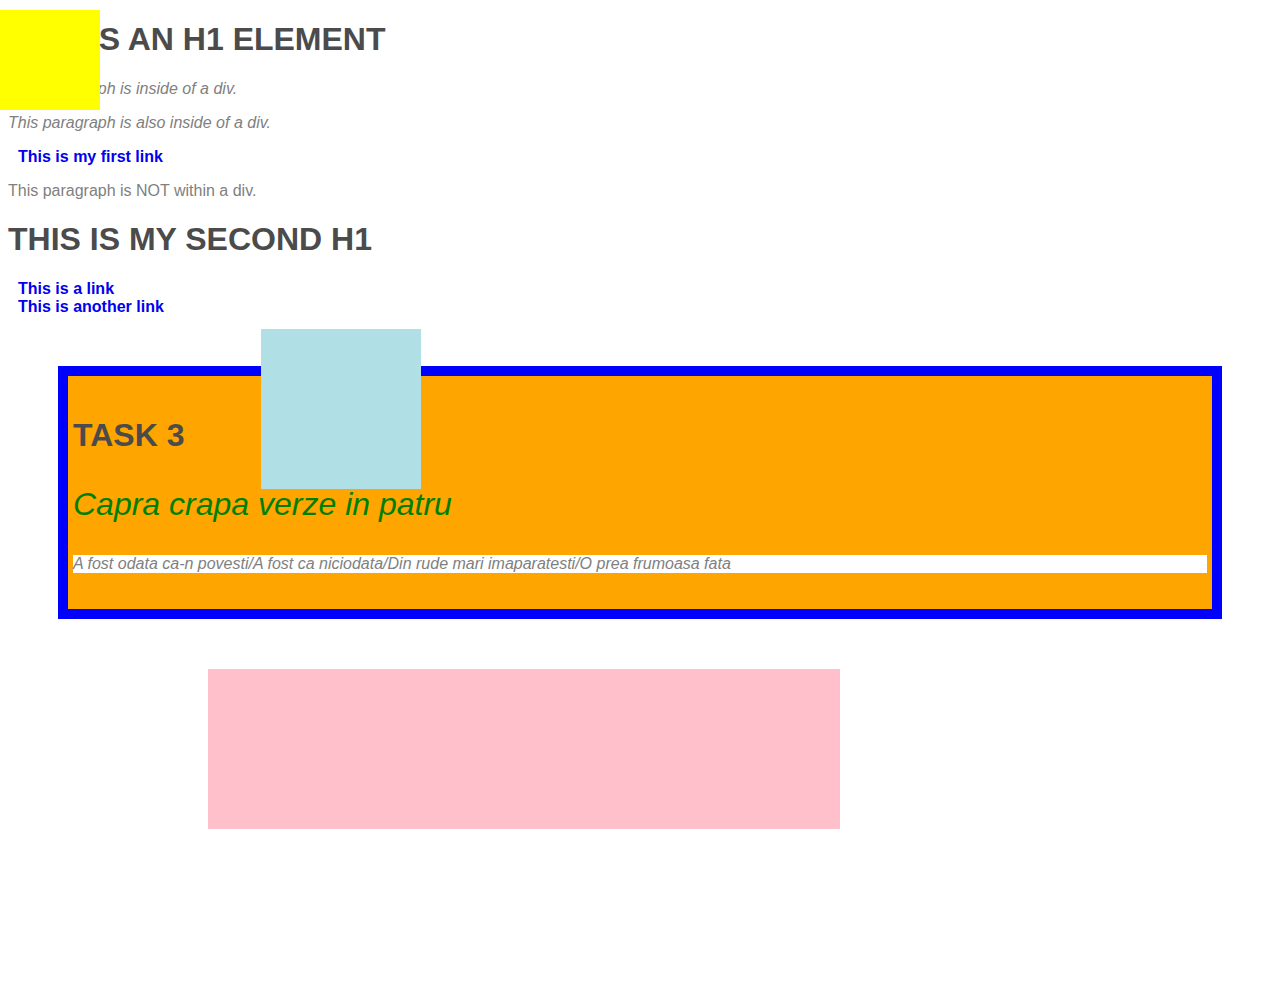
<file: L03/index.html>
<!DOCTYPE html>
<html lang="en">
<head>
    <meta charset="UTF-8"/>
    <meta name="viewport" content="width=device-width, initial-scale=1.0">
    <meta http-equiv="X-UA-Compatible" content="ie=edge">
    <title>Laboratory 03 - CSS</title>
    <link rel="stylesheet" href="myStyles.css"/>

</head>
<body>
    <h1>This is an h1 element</h1>
    <div >
        <p >This paragraph is inside of a div.</p>
        <p >This paragraph is also inside of a div.</p>
        <a href="#">This is my first link</a>
    </div>
    <p>This paragraph is NOT within a div.</p>

    <h1>This is my second h1</h1>
    <a href="#">This is a link</a><br />
    <a href="#">This is another link</a>
<div class="big-blue-border">
    <h1>Task 3</h1>
    <p id="myFirstPara">Capra crapa verze in patru</p>
    <p id="mySecondPara">A fost odata ca-n povesti/A fost ca niciodata/Din rude mari imaparatesti/O prea frumoasa fata</p>
</div>
<div></div>
<div class="secondiv"></div>
<div></div>
</body>
</html>
</file>
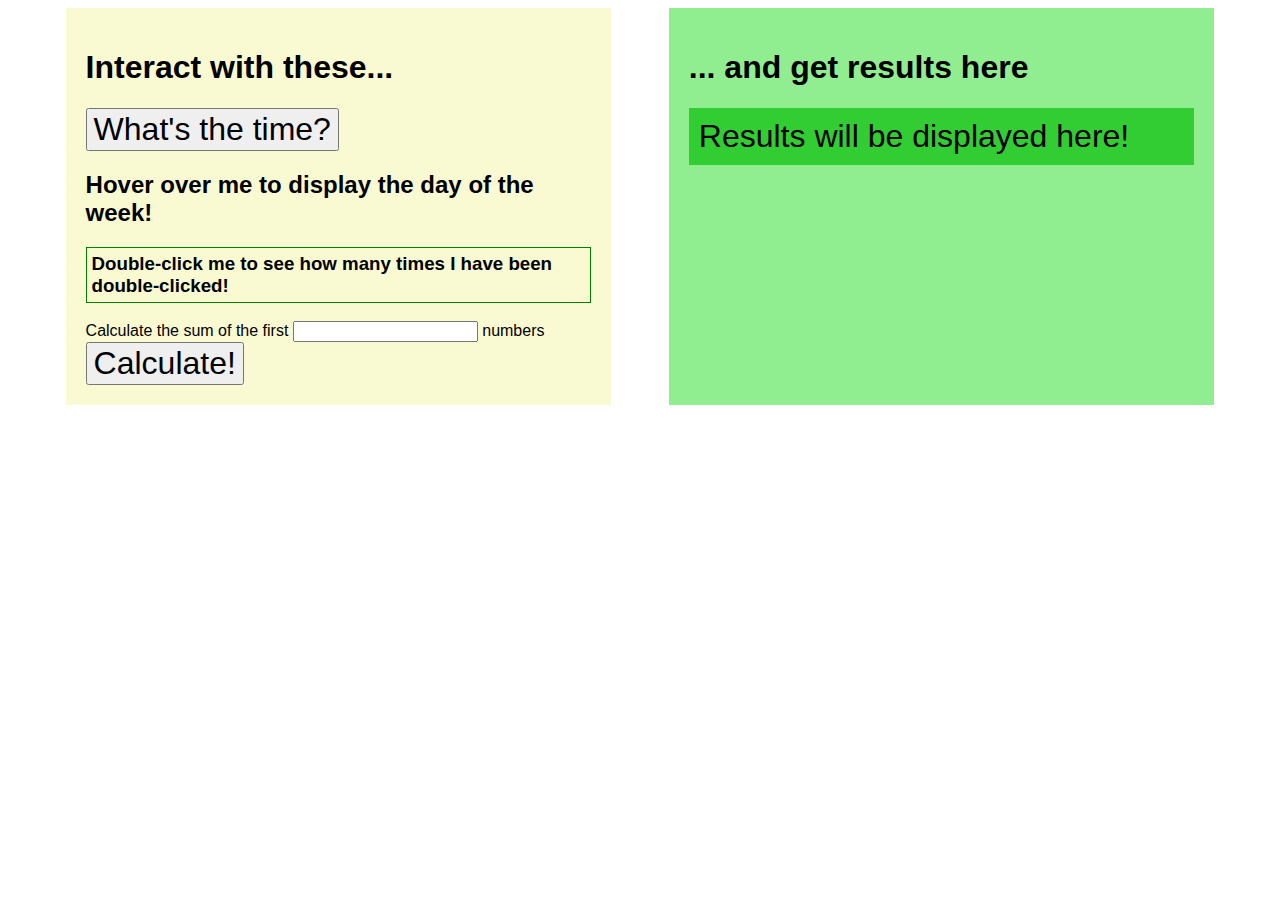
<file: L08/index.html>
<!DOCTYPE html>
<html lang="en">
  <head>
    <meta charset="UTF-8" />
    <meta name="viewport" content="width=device-width, initial-scale=1.0" />
    <meta http-equiv="X-UA-Compatible" content="ie=edge" />
    <link rel="stylesheet" href="style.css" />
    <script src="javascript.js" defer></script>
    <title>Lab 08</title>
  </head>

  <body>
    <div class="container">
      <div class="left-div">
        <h1>Interact with these...</h1>
        <button type="button" id="timeBtn" >What's the time?</button>
        <h2 id="h2Hover">Hover over me to display the day of the week!</h2>
        <h3 id="h3DblClick">
          Double-click me to see how many times I have been double-clicked!
        </h3>
        <label>Calculate the sum of the first </label
        ><input type="number" id="sumNum" /><label> numbers</label>
        <button type="button" id="calcBtn">Calculate!</button>
      </div>
      <div class="right-div">
        <h1>... and get results here</h1>
        <div id="resultDiv">Results will be displayed here!</div>
      </div>
    </div>
  </body>
</html>
</file>
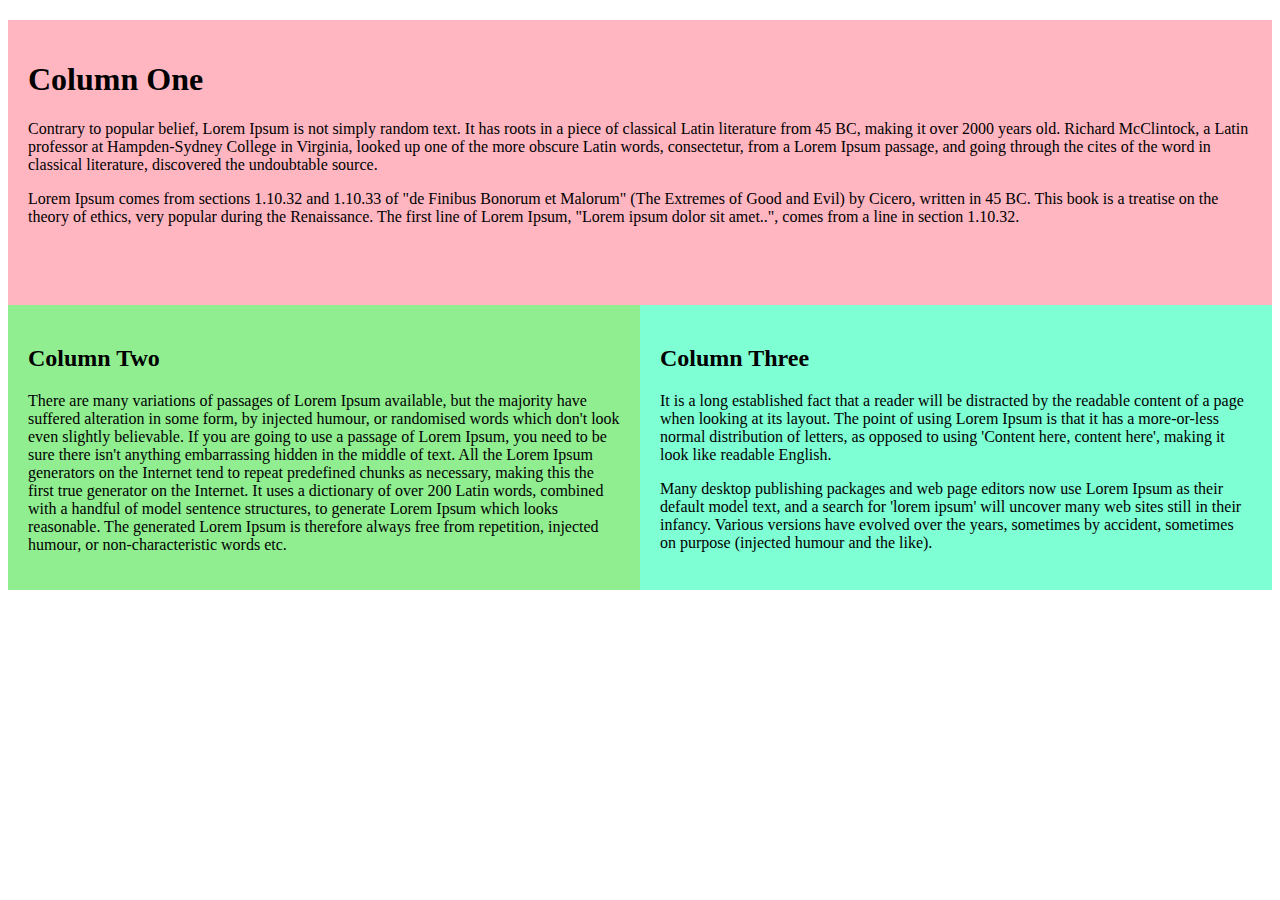
<file: L04/task04-flexbox.html>
<!DOCTYPE html>
<html lang="en">

<head>
    <meta charset="UTF-8">
    <meta name="viewport" content="width=device-width, initial-scale=1.0">
    <meta http-equiv="X-UA-Compatible" content="ie=edge">
    <link rel="stylesheet" href="task04-flexbox.css">
    <title>Flexbox solution</title>
</head>

<body>
    <div class="three-col">
        <div class="col-1">
            <h1>Column One</h1>
            <p>Contrary to popular belief, Lorem Ipsum is not simply random text. It has roots in a piece of classical
                Latin literature from 45 BC, making it over 2000 years old. Richard McClintock, a Latin professor at
                Hampden-Sydney College in Virginia, looked up one of the more obscure Latin words, consectetur, from a
                Lorem Ipsum passage, and going through the cites of the word in classical literature, discovered the
                undoubtable source.</p>
            <p>
                Lorem Ipsum comes from sections 1.10.32 and 1.10.33 of "de Finibus Bonorum et Malorum" (The Extremes of
                Good and Evil) by Cicero, written in 45 BC. This book is a treatise on the theory of ethics, very
                popular during the Renaissance. The first line of Lorem Ipsum, "Lorem ipsum dolor sit amet..", comes
                from a line in section 1.10.32.
            </p>
        </div>
        <div class="col-2">
            <h2>Column Two</h2>
            <p>There are many variations of passages of Lorem Ipsum available, but the majority have suffered alteration
                in some form, by injected humour, or randomised words which don't look even slightly believable. If you
                are going to use a passage of Lorem Ipsum, you need to be sure there isn't anything embarrassing hidden
                in the middle of text. All the Lorem Ipsum generators on the Internet tend to repeat predefined chunks
                as necessary, making this the first true generator on the Internet. It uses a dictionary of over 200
                Latin words, combined with a handful of model sentence structures, to generate Lorem Ipsum which looks
                reasonable. The generated Lorem Ipsum is therefore always free from repetition, injected humour, or
                non-characteristic words etc.</p>
        </div>
        <div class="col-3">
            <h2>Column Three</h2>
            <p>It is a long established fact that a reader will be distracted by the readable content of a page when
                looking at its layout. The point of using Lorem Ipsum is that it has a more-or-less normal distribution
                of letters, as opposed to using 'Content here, content here', making it look like readable English.</p>
            <p>Many desktop publishing packages and web page editors now use Lorem Ipsum as their default model text,
                and a search for 'lorem ipsum' will uncover many web sites still in their infancy. Various versions have
                evolved over the years, sometimes by accident, sometimes on purpose (injected humour and the like).</p>
        </div>
    </div>
</body>

</html>
</file>
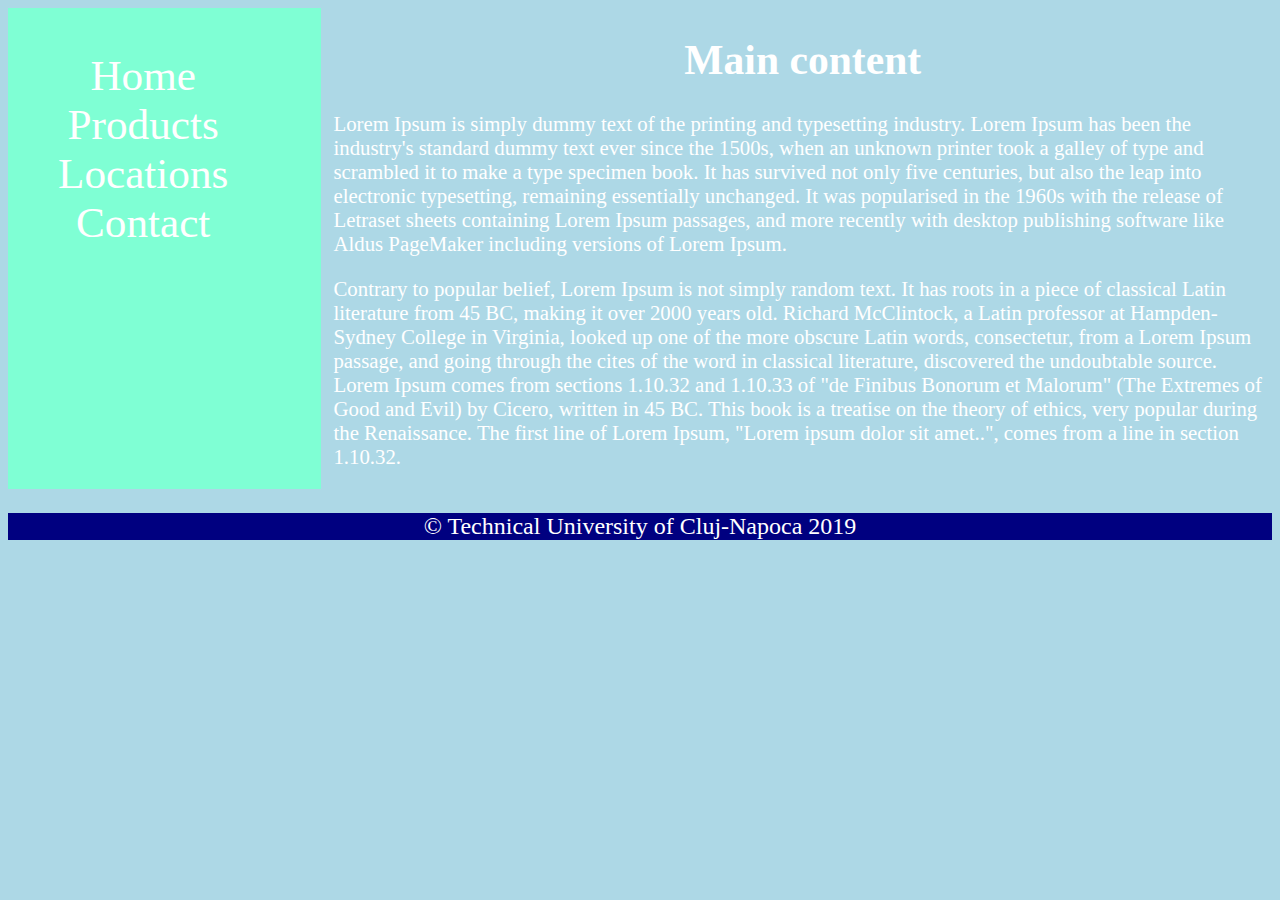
<file: L05/index (1).html>
<!DOCTYPE html>
<html lang="en">

<head>
    <meta charset="UTF-8">
    <meta name="viewport" content="width=device-width, initial-scale=1.0">
    <meta http-equiv="X-UA-Compatible" content="ie=edge">
    <link rel="stylesheet" href="myStyles.css" .css" />
    <title>Laboratory 05 - SCSS</title>
</head>

<body>
    <main>
        <nav>
            <ul>
                <li><a href="#">Home</a></li>
                <li><a href="#">Products</a></li>
                <li><a href="#">Locations</a></li>
                <li><a href="#">Contact</a></li>
            </ul>
        </nav>
        <article>
            <h1>Main content</h1>
            <p>Lorem Ipsum is simply dummy text of the printing and typesetting industry. Lorem Ipsum has been the
                industry's standard dummy text ever since the 1500s, when an unknown printer took a galley of type and
                scrambled it to make a type specimen book. It has survived not only five centuries, but also the leap
                into electronic typesetting, remaining essentially unchanged. It was popularised in the 1960s with the
                release of Letraset sheets containing Lorem Ipsum passages, and more recently with desktop publishing
                software like Aldus PageMaker including versions of Lorem Ipsum.</p>
            <p>Contrary to popular belief, Lorem Ipsum is not simply random text. It has roots in a piece of classical
                Latin literature from 45 BC, making it over 2000 years old. Richard McClintock, a Latin professor at
                Hampden-Sydney College in Virginia, looked up one of the more obscure Latin words, consectetur, from a
                Lorem Ipsum passage, and going through the cites of the word in classical literature, discovered the
                undoubtable source. Lorem Ipsum comes from sections 1.10.32 and 1.10.33 of "de Finibus Bonorum et
                Malorum" (The Extremes of Good and Evil) by Cicero, written in 45 BC. This book is a treatise on the
                theory of ethics, very popular during the Renaissance. The first line of Lorem Ipsum, "Lorem ipsum dolor
                sit amet..", comes from a line in section 1.10.32.</p>
        </article>
    </main>
    <footer>
        <p>&copy; Technical University of Cluj-Napoca 2019</p>
    </footer>
</body>

</html>
</file>
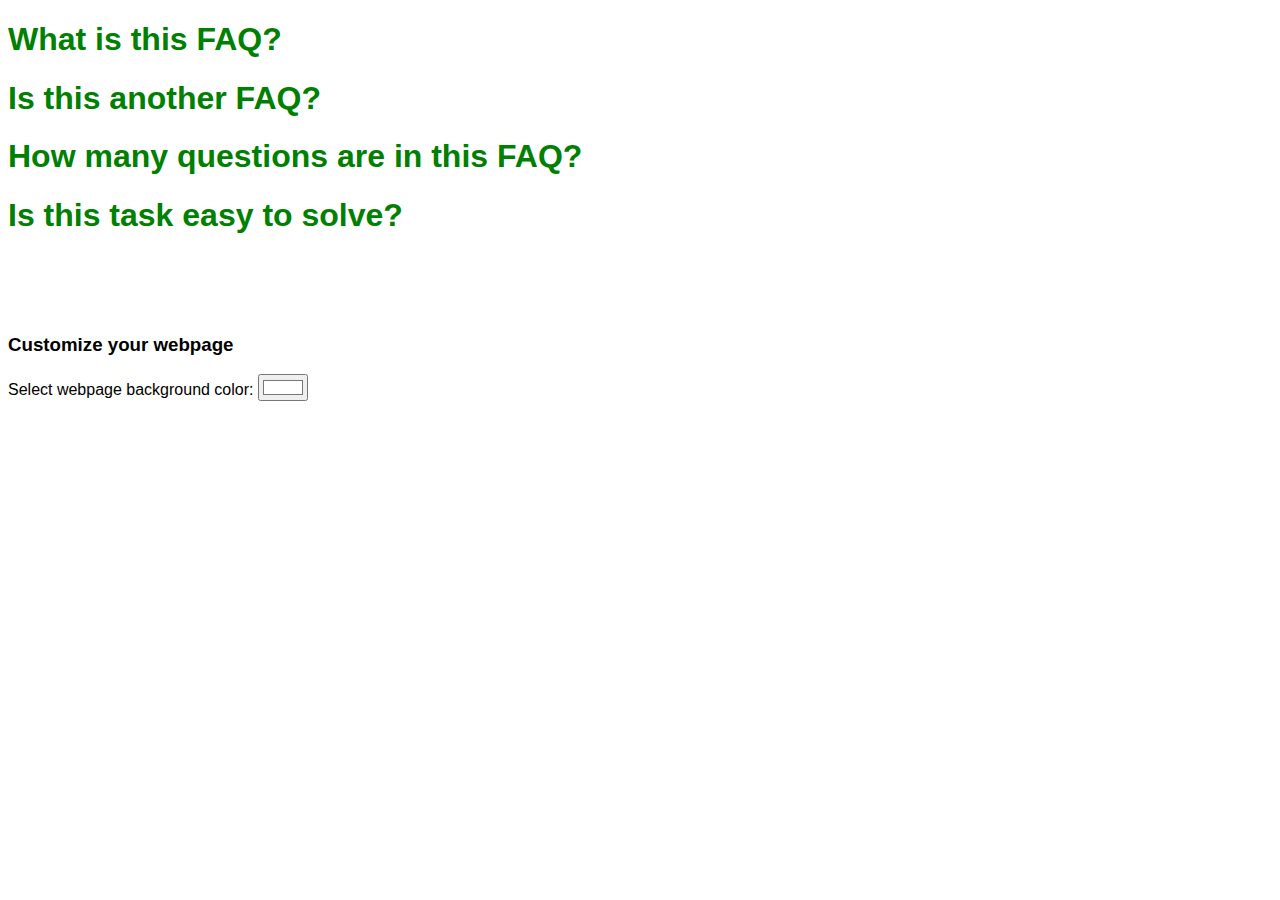
<file: L09/index_FAQ.html>
<!DOCTYPE html>
<html lang="en">

<head>
    <meta charset="UTF-8">
    <meta name="viewport" content="width=device-width, initial-scale=1.0">
    <meta http-equiv="X-UA-Compatible" content="ie=edge">
    <link rel="stylesheet" href="style_FAQ.css">
    <script src="script_FAQ.js" defer></script>
    <title>FAQ</title>
</head>

<body id="color">
    <!-- Questions section -->
    <h1 id="myQuestion">What is this FAQ?</h1>
    <blockquote id="myAnswer" class="myAnswer">
        Lorem ipsum dolor sit amet consectetur adipisicing elit. Id neque ut velit iste animi, doloribus sequi voluptas
        consequatur eius laudantium soluta earum expedita dolor, error excepturi asperiores autem esse impedit?
    </blockquote>
    <h1 id="myQuestion1">Is this another FAQ?</h1>
    <blockquote id="myAnswer1" class="myAnswer1">
        Lorem ipsum dolor sit amet consectetur adipisicing elit. Esse exercitationem, eligendi maxime atque iure
        reiciendis autem laboriosam nihil inventore perspiciatis minima officiis incidunt veniam dignissimos labore vero
        sunt! Eligendi, nam.
    </blockquote>
    <h1 id="myQuestion2">How many questions are in this FAQ?</h1>
    <blockquote id="myAnswer2" class="myAnswer2">
        Lorem ipsum dolor sit, amet consectetur adipisicing elit. Rerum quibusdam tenetur dolorem, natus corrupti quas
        quaerat veniam minima perferendis vel architecto ad, atque odio laborum ab est doloremque cumque aperiam.
    </blockquote>
    <h1 id="myQuestion3">Is this task easy to solve?</h1>
    <blockquote id="myAnswer3" class="myAnswer3">
        Yes, pretty much. It takes about 75 lines of JavaScript code, however, most of the information can be found in 
        the previous three lectures and on the Internet. However, you do have to think a little bit.
    </blockquote>

    <!-- Customization section -->
    <h3>Customize your webpage</h3>
    Select webpage background color: <input type="color" id="bgcolor" value="#ffffff">
</body>

</html>
</file>
<file: L03/myStyles.css>
body{
    font-family:Arial, Helvetica, sans-serif
}
h1 {
    color: RGB(75,75,75);
    text-transform: uppercase
}
p{color: gray;
      size: 1.2em}
div p{font-style:italic
}
a{
text-decoration:none;
font-weight: bold;
padding:10px;
}
.big-blue-border{
    border: 10px;
    border-color: blue;
    border-style: solid;
    background-color: orange;
    padding-top: 20px;
    padding-bottom: 20px;
    padding-left: 5px;
    padding-right: 5px;
    margin: 50px;
    text-decoration: none;
}
#myFirstPara{
    color: green;
    font-size: 2em
}
#mySecondPara{
    background-color: white;
    text-decoration: none;
}
div:nth-last-child(3){
background-color: yellow;
width:100px;
height:100px;
position: fixed;
top: 10px;
left: 0px;
cursor:pointer;
}
.secondiv{
background-color: pink;
width:50%;
height: 10em;
position:relative;
left: 200px;
cursor:progress;
}
div:last-child{
background-color: powderblue;
width: 10em;
height:10em;
position:relative;
bottom: 500px;
margin-left: 20%;
cursor: help;
}
</file>
<file: L08/style.css>
body {
  font-family: Arial, Helvetica, sans-serif;
}

.container {
  display: flex;
  justify-content: space-evenly;
}

.left-div,
.right-div {
  flex-basis: 40%;
  padding: 20px;
}

.left-div {
  background-color: lightgoldenrodyellow;
}

.right-div {
  background-color: lightgreen;
}

button {
  font-size: 2em;
}

#h2Hover:hover {
  cursor: pointer;
  color: green;
}

#h3DblClick {
  cursor: context-menu;
  user-select: none;
  -moz-user-select: none;
  -webkit-user-select: none;
  -ms-user-select: none;
  border: 1px solid green;
  padding: 5px;
}

#resultDiv {
  background-color: limegreen;
  font-size: 2em;
  padding: 10px;
}
</file>
<file: L04/task04-flexbox.css>
.three-col {
    margin: 20px auto 0 auto;
}

.col-1, .col-2, .col-3 {
    padding: 20px;
}

.col-1 {
    background-color: lightpink;

}

.col-2 {
    background-color: lightgreen;
}

.col-3 {
    background-color: aquamarine;
}

@media(min-width:600px){
    .three-col{
        display:grid;
        grid-template-columns: repeat(2, 1fr);
        grid-template-rows: repeat(2, 1fr);
        grid-column-gap: 0px;
        grid-row-gap: 0px;
        
    }
    .col-1{
        grid-area: 1 / 1 / 2 / 3;
    }
    .col-2{
        grid-area: 2 / 1 / 3 / 2;
    }
    .col-3{
        grid-area: 2 / 2 / 3 / 3;
    }
}
</file>
<file: L05/myStyles.css>
body {
  background-color: lightblue;
  font-family: "Times New Roman", Times, serif;
}
@media (min-width: 800px) {
  body main {
    display: flex;
    flex-direction: row;
    -moz-column-gap: 1%;
         column-gap: 1%;
  }
}
body main nav {
  background-color: aquamarine;
  color: white;
}
@media (min-width: 800px) {
  body main nav {
    flex: 1;
    display: grid;
    grid-template-columns: repeat(4, 1fr);
    font-size: 0.9em;
    word-spacing: 25px;
  }
}
body main nav ul {
  list-style: none;
  font-size: 3em;
  word-spacing: 20px;
  text-align: center;
}
@media (max-width: 800px) {
  body main nav ul {
    font-size: 1.8em;
    word-spacing: 5px;
  }
}
body main nav ul li {
  display: inline;
  padding: 10px;
}
body main nav ul li :hover {
  background-color: blue;
  border-radius: 10px;
  cursor: pointer;
}
body main nav ul li a {
  color: white;
  text-decoration: none;
}

article {
  color: white;
  font-size: 1.3em;
}
@media (min-width: 800px) {
  article {
    flex: 3;
  }
}

h1 {
  text-align: center;
  font-size: 2em;
  color: white;
}

footer {
  background-color: navy;
  text-align: center;
  color: white;
  font-size: 1.5em;
  border: 12px;
}/*# sourceMappingURL=myStyles.css.map */
</file>
<file: L09/style_FAQ.css>
body {
  font-family: "Trebuchet MS", "Lucida Sans Unicode", "Lucida Grande",
    "Lucida Sans", Arial, sans-serif;
}

blockquote {
  font-size: 1.5em;
  color: gray;
  display: none;
}

@keyframes fadeIn {
  0% {
    opacity: 0;
  }
  100% {
    opacity: 1;
  }
}

.showAnswer {
  display: block;
  animation: fadeIn 1s;
}

h1 {
  color: green;
  cursor: pointer;
  user-select: none;
  transition: color 1s;
}

.opened {
  color: yellowgreen;
}

h3 {
  margin-top: 100px;
}
</file>
